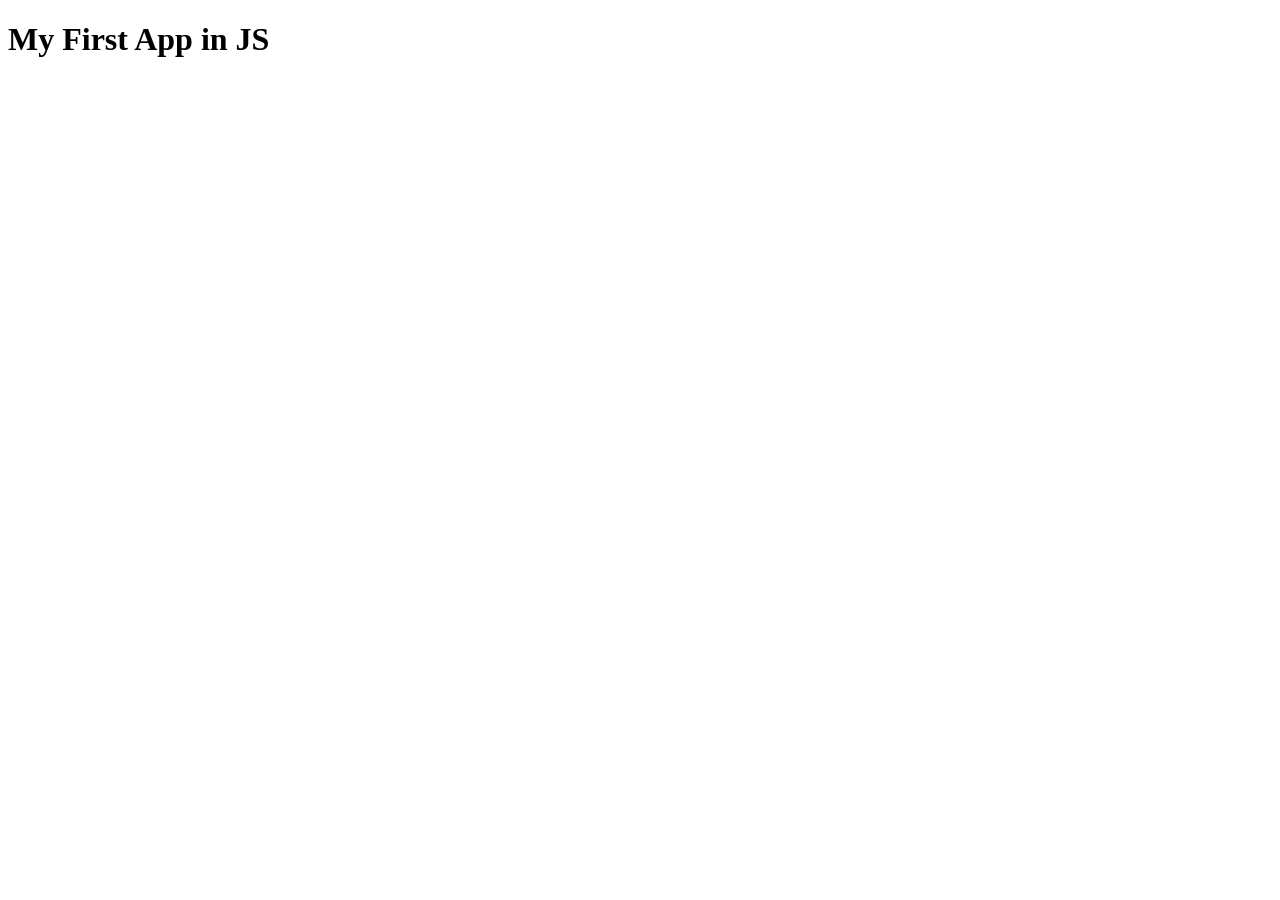
<file: 1-AddingJS_to_HTML/index.html>
<!doctype html>
<html lang="en">
  <head>
    <meta charset="UTF-8" />
    <meta name="viewport" content="width=device-width, initial-scale=1.0" />
    <title>Document</title>
  </head>
  <body>
    <h1>My First App in JS</h1>
    <script src="./script.js"></script>
  </body>
</html>
</file>
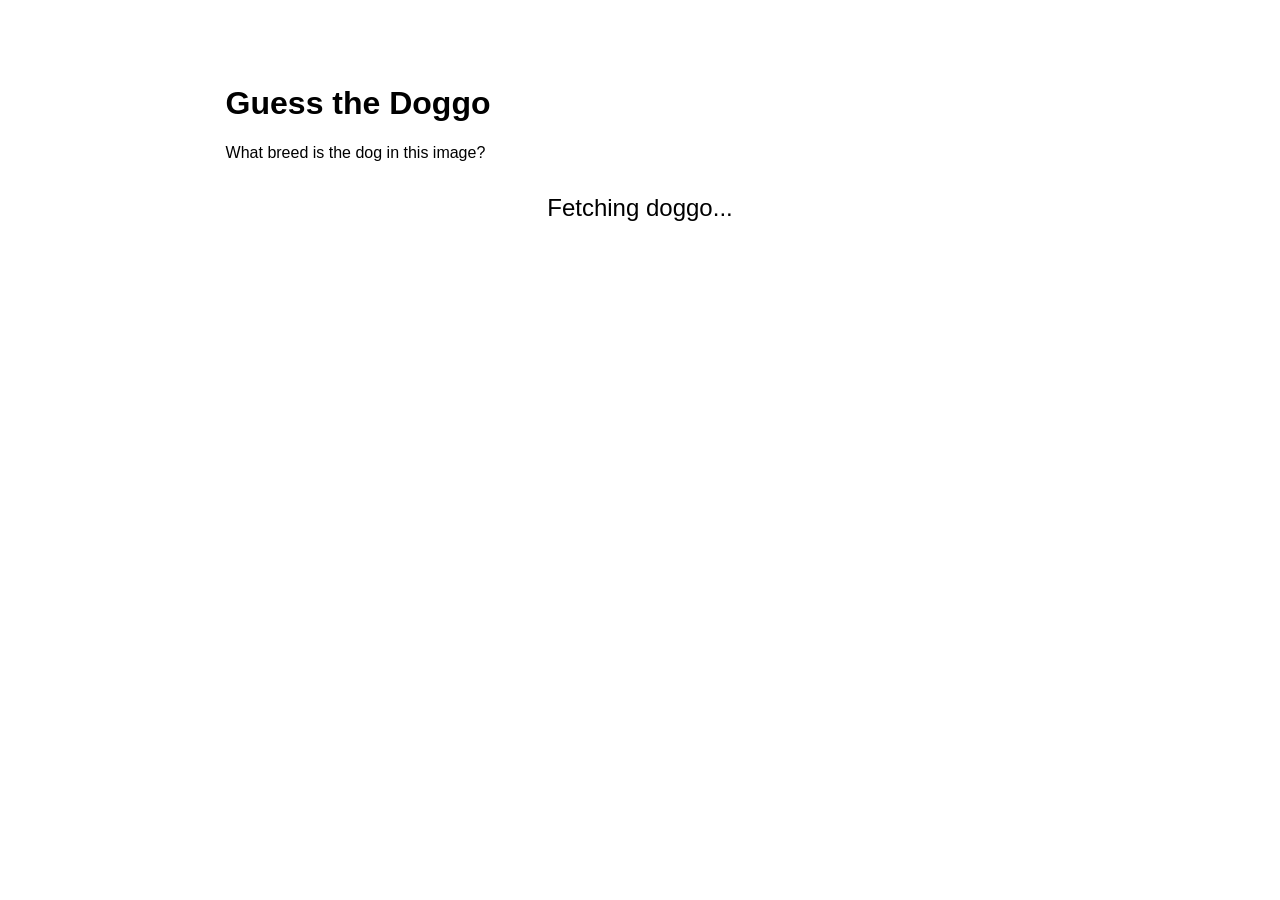
<file: 12-Fetch/index.html>
<!DOCTYPE html>
<html lang="es-ES">
  <head>
    <meta charset="utf-8">
    <title>Doggo Fetch</title>
    <style>
        body {
            margin: 1rem auto;
            padding: 3rem;
            font-family: sans-serif;
        }
        header {
            width: 70%;
            margin: 1em auto;
        }
        main {
            max-width: 70%;
            margin: 0px auto;
            display:flex; 
            flex-direction: column;
        }
        img {
            max-width: 100%;
        }
        #image-frame {
            font-size: x-large;
            text-align: center;
            margin: 1rem auto;
        }
        #explanation, #score {
            padding: 1rem;
            text-align: center;
        }
        #options {
            max-width: 100%;
            display: flex;
            flex-direction: column;
        }
        button {
            padding: 0.5rem;
            font-size: medium;
            border-radius: 5px;
        }
        .correct {
            background-color: lightgreen;
        }
        .incorrect {
            background-color: lightpink;
        }
        .hidden {
            display: none;
        }
    </style>
  </head>
  <body>
    <header>
    <h1>Guess the Doggo</h1>
    <p>What breed is the dog in this image?</p>

    </header>

    <main>
    <div id="image-frame" >
    </div>
    <div id="options">
    </div>

    </main>

  </body>


  <script type="module">

    const RANDOM_IMG_ENDPOINT = "https://dog.ceo/api/breeds/image/random";

    const BREEDS = ["affenpinscher", "african", "airedale", "akita", "appenzeller", "shepherd australian", "basenji", "beagle", "bluetick", "borzoi", "bouvier", "boxer", "brabancon", "briard", "norwegian buhund", "boston bulldog", "english bulldog", "french bulldog", "staffordshire bullterrier", "australian cattledog", "chihuahua", "chow", "clumber", "cockapoo", "border collie", "coonhound", "cardigan corgi", "cotondetulear", "dachshund", "dalmatian", "great dane", "scottish deerhound", "dhole", "dingo", "doberman", "norwegian elkhound", "entlebucher", "eskimo", "lapphund finnish", "bichon frise", "germanshepherd", "italian greyhound", "groenendael", "havanese", "afghan hound", "basset hound", "blood hound", "english hound", "ibizan hound", "plott hound", "walker hound", "husky", "keeshond", "kelpie", "komondor", "kuvasz", "labradoodle", "labrador", "leonberg", "lhasa", "malamute", "malinois", "maltese", "bull mastiff", "english mastiff", "tibetan mastiff", "mexicanhairless", "mix", "bernese mountain", "swiss mountain", "newfoundland", "otterhound", "caucasian ovcharka", "papillon", "pekinese", "pembroke", "miniature pinscher", "pitbull", "german pointer", "germanlonghair pointer", "pomeranian", "medium poodle", "miniature poodle", "standard poodle", "toy poodle", "pug", "puggle", "pyrenees", "redbone", "chesapeake retriever", "curly retriever", "flatcoated retriever", "golden retriever", "rhodesian ridgeback", "rottweiler", "saluki", "samoyed", "schipperke", "giant schnauzer", "miniature schnauzer", "english setter", "gordon setter", "irish setter", "sharpei", "english sheepdog", "shetland sheepdog", "shiba", "shihtzu", "blenheim spaniel", "brittany spaniel", "cocker spaniel", "irish spaniel", "japanese spaniel", "sussex spaniel", "welsh spaniel", "english springer", "stbernard", "american terrier", "australian terrier", "bedlington terrier", "border terrier", "cairn terrier", "dandie terrier", "fox terrier", "irish terrier", "kerryblue terrier", "lakeland terrier", "norfolk terrier", "norwich terrier", "patterdale terrier", "russell terrier", "scottish terrier", "sealyham terrier", "silky terrier", "tibetan terrier", "toy terrier", "welsh terrier", "westhighland terrier", "wheaten terrier", "yorkshire terrier", "tervuren", "vizsla", "spanish waterdog", "weimaraner", "whippet", "irish wolfhound"];

    
    // Utility function to get a randomly selected item from an array
    function getRandomElement(array) {
        const i = Math.floor(Math.random() * array.length);
        return array[i];
    }

    // Utility function to shuffle the order of items in an array in-place
    function shuffleArray(array) {
        return array.sort((a,b) => Math.random() - 0.5);
    }



    // TODO 1
    // Given an array of possible answers, a correct answer value, and a number of choices to get,
    // return a list of that many choices, including the correct answer and others from the array
    function getMultipleChoices(n, correctAnswer, array) {
        // Use a while loop and the getRandomElement() function
        // Make sure there are no duplicates in the array
        const options = [correctAnswer]
        while (options.length < n) {
            const element = getRandomElement(array)
            if (!options.includes(element)) {
                options.push(element)
            }
        }

        return shuffleArray(options)
    }

    // TODO 2
    // Given a URL such as "https://images.dog.ceo/breeds/poodle-standard/n02113799_2280.jpg"
    // return the breed name string as formatted in the breed list, e.g. "standard poodle"
    function getBreedFromURL(url) {
        // The string method .split(char) may come in handy
        // Try to use destructuring as much as you can
        const [,,,,dog] = url.split("/")
        const breed = dog.split("-")

        if (breed.length === 2) {
            return `${breed[1]} ${breed[0]}`
        } else {
            return breed[0]
        }
        
    }

    // TODO 3
    // Given a URL, fetch the resource at that URL, 
    // then parse the response as a JSON object,
    // finally return the "message" property of its body
    async function fetchMessage(url) {
        try {
            let res = await fetch(url)
            let body = await res.json()
            const {message} = body
            return message

        } catch (err) {
            return err
        }
        
    }

    // Function to add the multiple-choice buttons to the page
    function renderButtons(choicesArray, correctAnswer) {

        // Event handler function to compare the clicked button's value to correctAnswer
        // and add "correct"/"incorrect" classes to the buttons as appropriate
        function buttonHandler(e) {
            if (e.target.value === correctAnswer) {
                e.target.classList.add("correct");
            } else {
                e.target.classList.add("incorrect");
                document.querySelector(`button[value="${correctAnswer}"]`).classList.add("correct");
            }
        }

        const options = document.getElementById("options"); // Container for the multiple-choice buttons

        // TODO 4
        // For each of the choices in choicesArray,
        // Create a button element whose name, value, and textContent properties are the value of that choice,
        // attach a "click" event listener with the buttonHandler function,
        // and append the button as a child of the options element
        for (let choice of choicesArray) {
            const button = document.createElement("button")
            button.textContent = choice
            button.value = choice
            button.name = choice
            button.addEventListener("click", buttonHandler)
            options.appendChild(button)
        }
    }


    // Function to add the quiz content to the page
    function renderQuiz(imgUrl, correctAnswer, choices) {
        const image = document.createElement("img");
        image.setAttribute("src", imgUrl);
        const frame = document.getElementById("image-frame");

        image.addEventListener("load", () => {
            // Wait until the image has finished loading before trying to add elements to the page
            frame.replaceChildren(image);
            renderButtons(choices, correctAnswer);
        })
        
    }

    // Function to load the data needed to display the quiz
    async function loadQuizData() {
        document.getElementById("image-frame").textContent = "Fetching doggo...";
        
        const doggoImgUrl = await fetchMessage(RANDOM_IMG_ENDPOINT);
        const correctBreed = getBreedFromURL(doggoImgUrl);
        const breedChoices = getMultipleChoices(3, correctBreed, BREEDS);

        return [doggoImgUrl, correctBreed, breedChoices];
    }

    // TODO 5
    // Asynchronously call the loadQuizData() function,     
    // Then call renderQuiz() with the returned imageUrl, correctAnswer, and choices 
    const [img, correct, choices] = await loadQuizData()
    renderQuiz(img, correct, choices)
    

  </script>
</html>
</file>
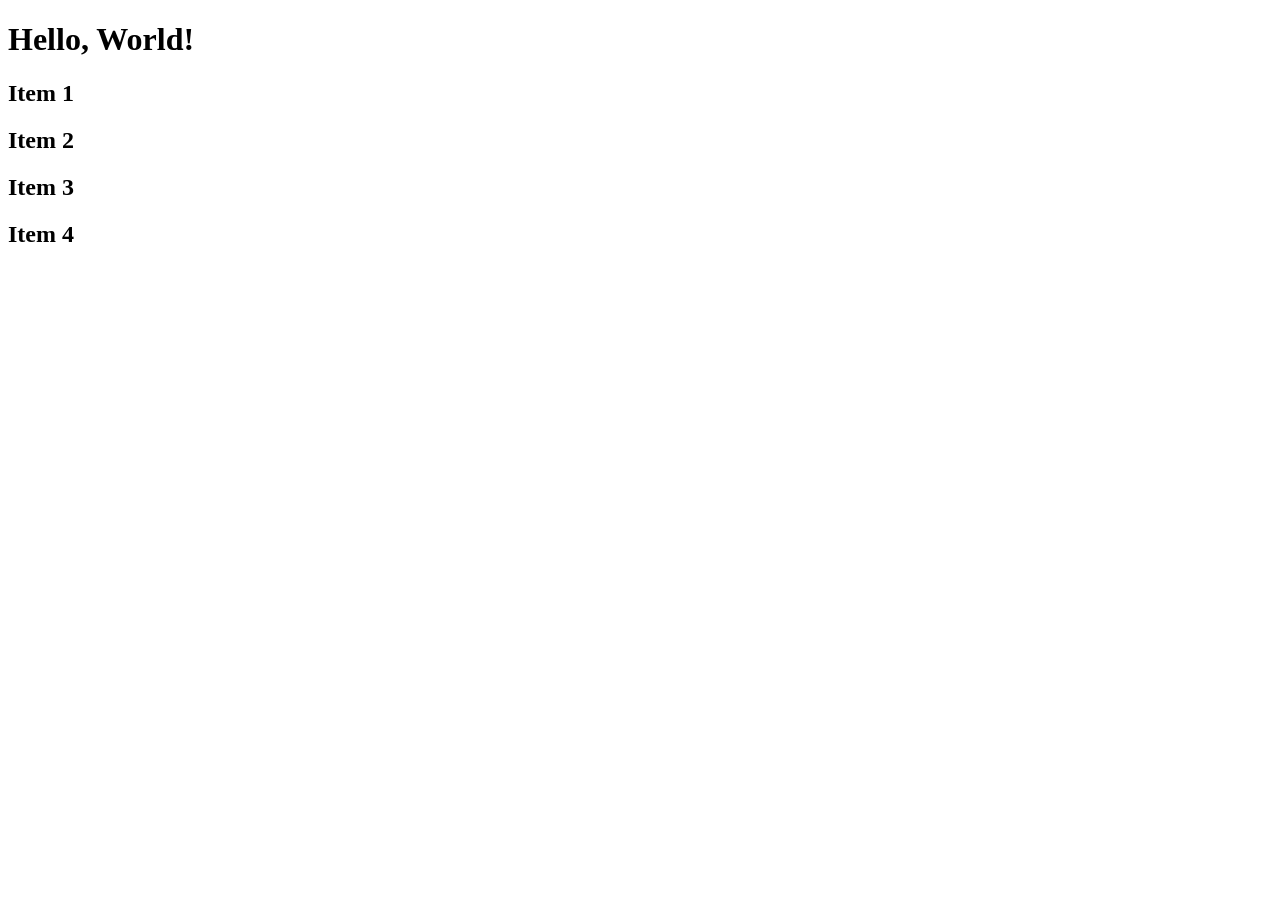
<file: 11-DOM/11.1-Selecting/index.html>
<!DOCTYPE html>
<html lang="en">
<head>
    <meta charset="UTF-8">
    <meta name="viewport" content="width=device-width, initial-scale=1.0">
    <title>DOM</title>
</head>
<body>
    <h1 id="heading">Hello, World!</h1>
    <h2 class="item">Item 1</h2>
    <h2 class="item">Item 2</h2>
    <h2 class="item">Item 3</h2>

    <script src="document.js"></script>
</body>
</html>
</file>
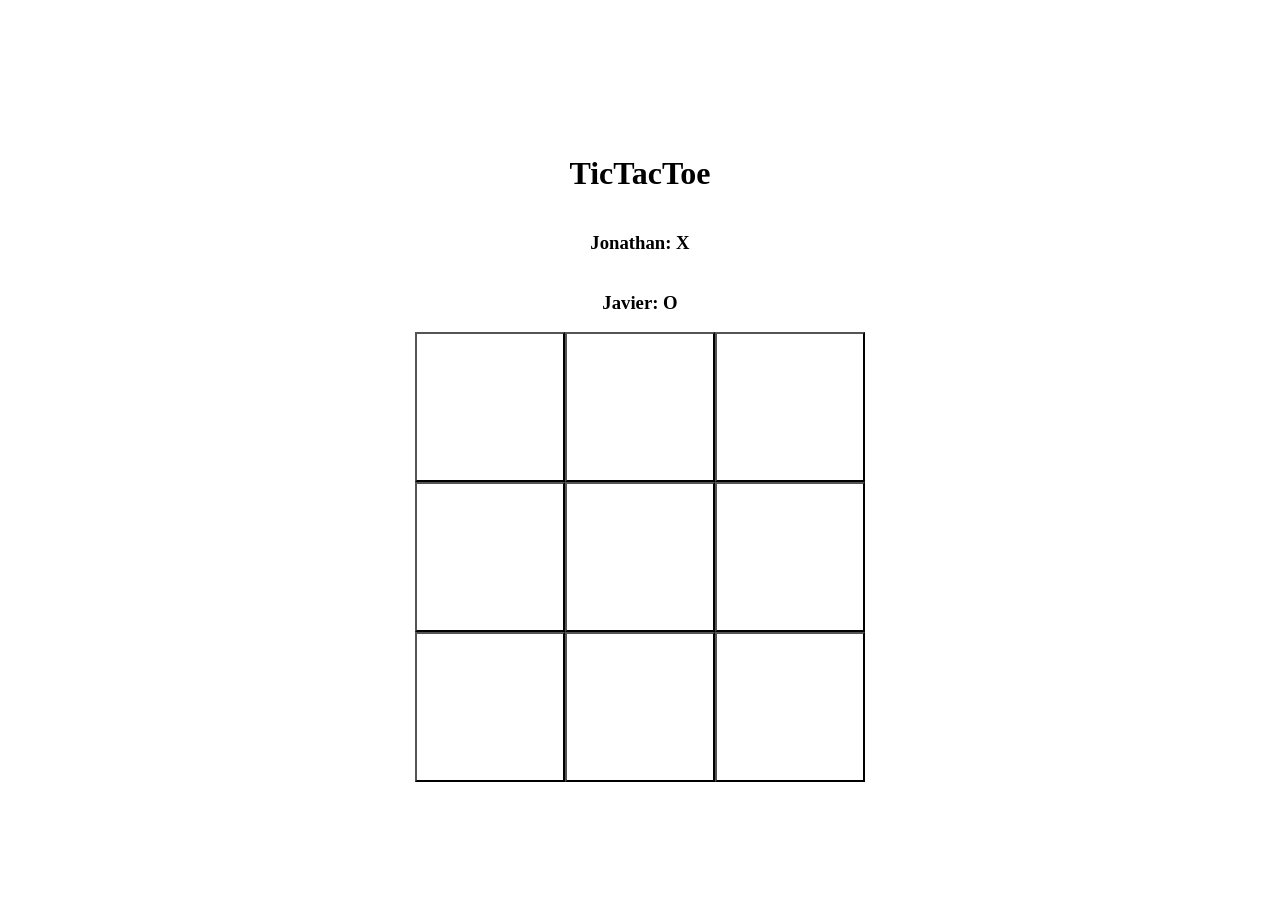
<file: 11-DOM/11.5-TicTacToe/index.html>
<!doctype html>
<html lang="en">
  <head>
    <meta charset="UTF-8" />
    <meta name="viewport" content="width=device-width, initial-scale=1.0" />
    <title>TicTacToe</title>
    <link rel="stylesheet" href="style.css">
  </head>
  <body>
    <div class="game-container">
      <h1>TicTacToe</h1>
      <h3>Jonathan: X</h3>
      <h3>Javier: O</h3>

      <div class="board">
        <button id="1"></button>
        <button id="2"></button>
        <button id="3"></button>
        <button id="4"></button>
        <button id="5"></button>
        <button id="6"></button>
        <button id="7"></button>
        <button id="8"></button>
        <button id="9"></button>
      </div>
    </div>
    <script src="app.js"></script>
  </body>
</html>
</file>
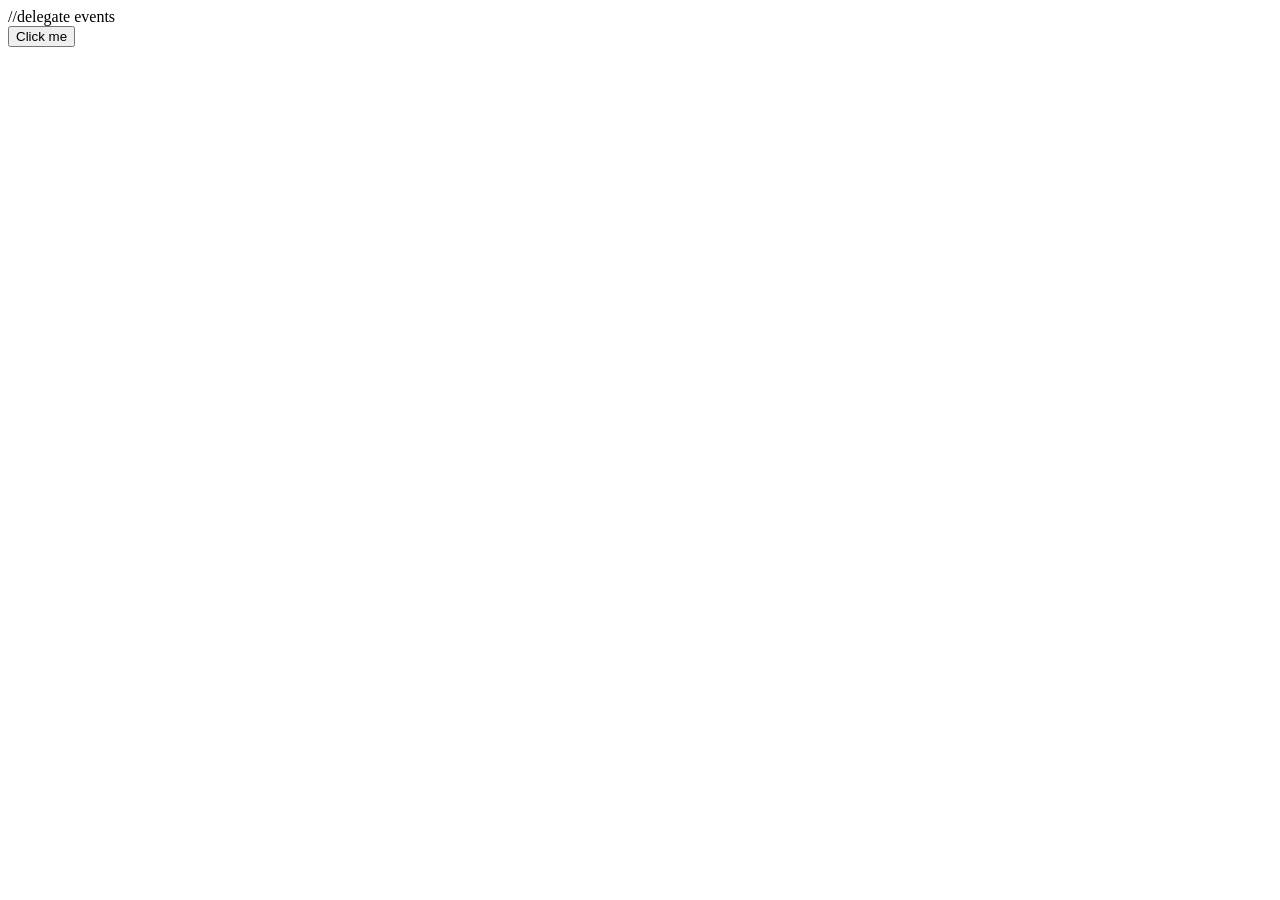
<file: 11-DOM/11-4-DelegatinEvents/delegate.html>
<!doctype html>
<html lang="en">
  <head>
    <meta charset="UTF-8" />
    <meta name="viewport" content="width=device-width, initial-scale=1.0" />
    <title>Document</title>
  </head>
  <body>
    //delegate events
    <div class="outer">
      <div class="middle">
        <div class="inner">
          <!-- content -->
          <button class="btn">Click me</button>
         </div>
      </div>
    </div>

    <script src="delegate.js"></script>
  </body>
</html>
</file>
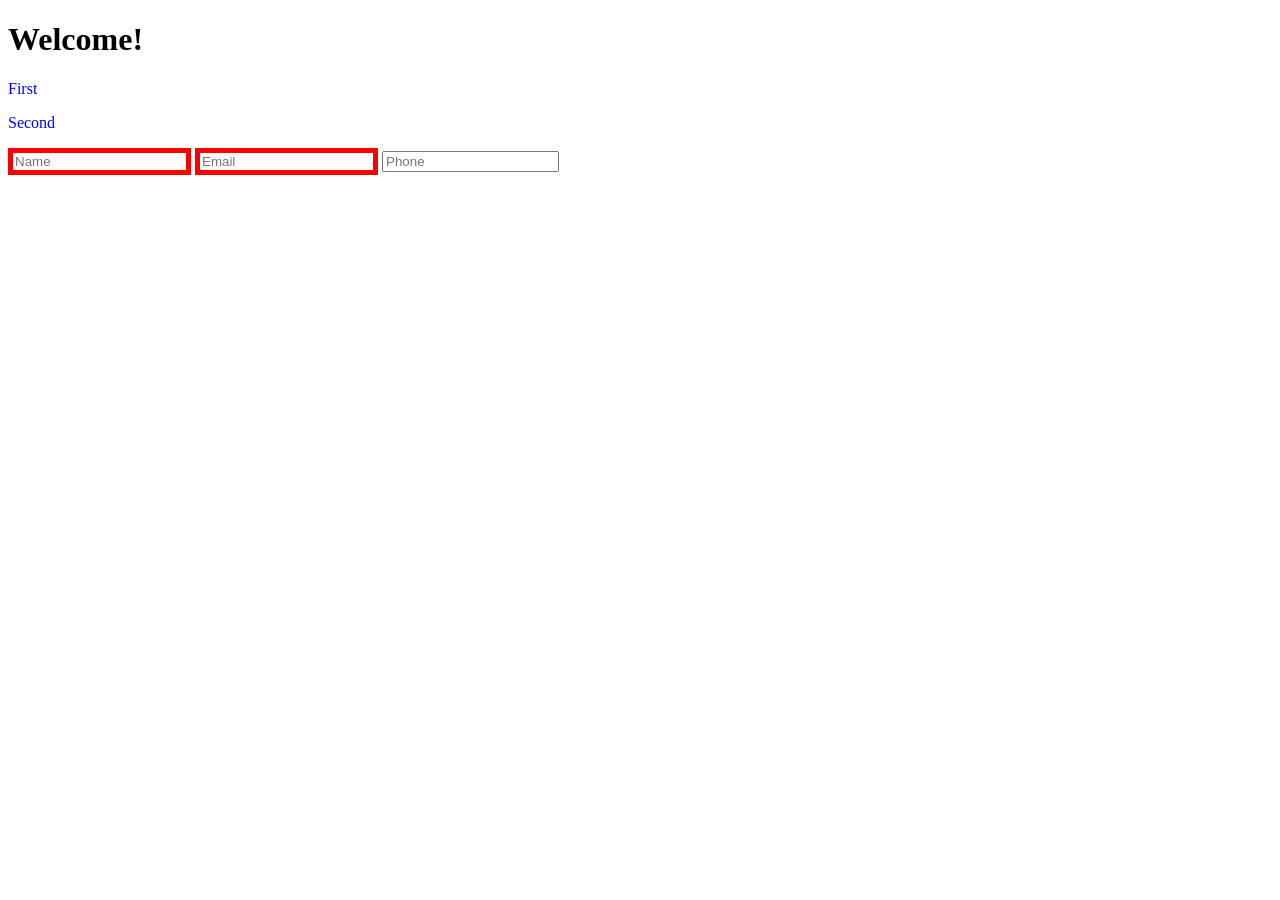
<file: 11-DOM/11.2-Practice/practice.html>
<!DOCTYPE html>
<html lang="en">
<head>
    <meta charset="UTF-8">
    <meta name="viewport" content="width=device-width, initial-scale=1.0">
    <title>Practice</title>
</head>
<body>
    <h1 id="main-header">Practice</h1>
    <p class="text">First</p>
    <p class="text">Second</p>
    <p class="text">Third</p>
    <input type="text" class="required" placeholder="Name">
    <input type="email" class="required" placeholder="Email">
    <input type="tel" placeholder="Phone">

    <script src="pratice.js"></script>

</body>
</html>
</file>
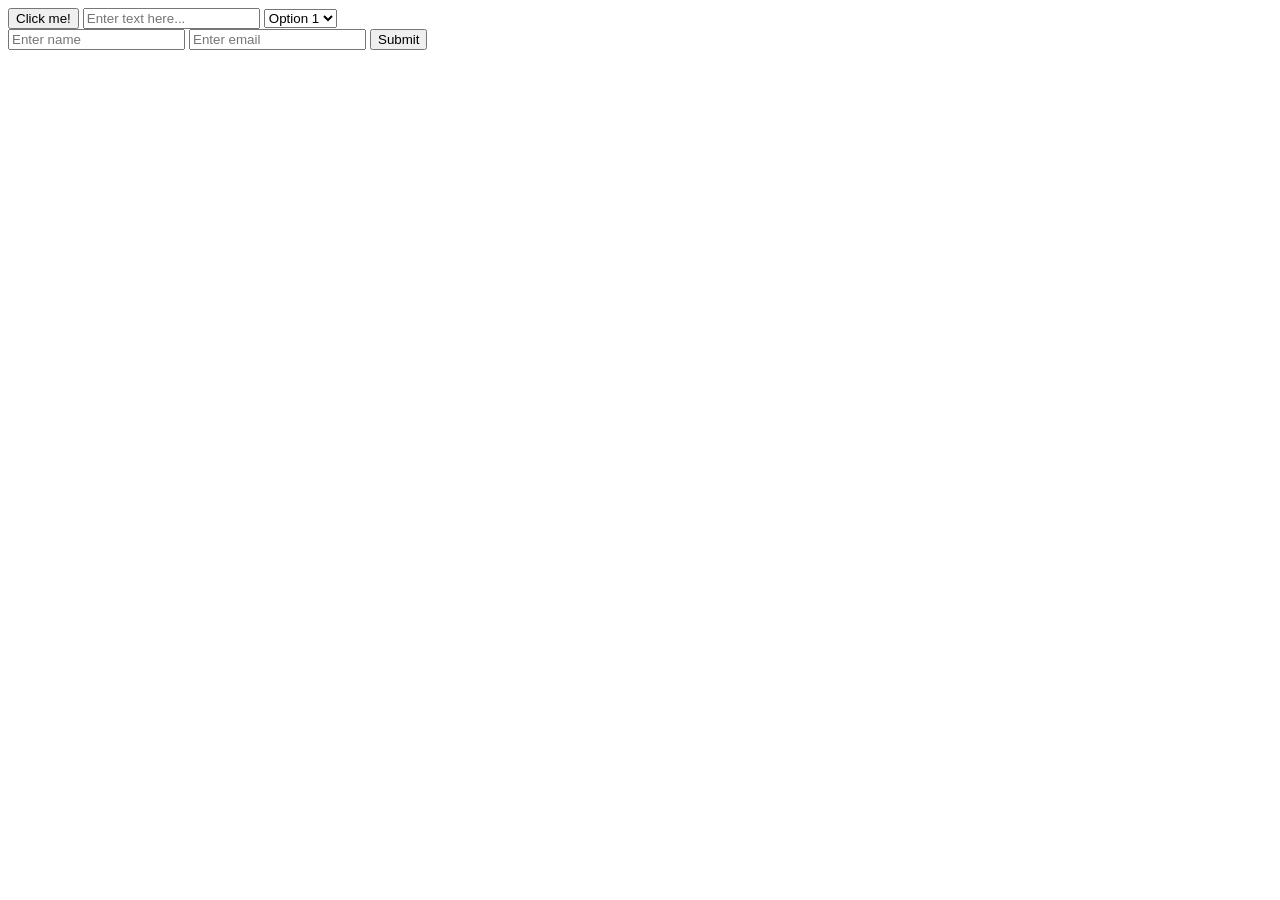
<file: 11-DOM/11.3-EventListeners/events.html>
<!DOCTYPE html>
<html lang="en">
<head>
    <meta charset="UTF-8">
    <meta name="viewport" content="width=device-width, initial-scale=1.0">
    <title>Document</title>
</head>
<body>
    <button>Click me!</button>
    <input type="text" placeholder="Enter text here...">
    <select>
        <option value="option1">Option 1</option>
        <option value="option2">Option 2</option>
    </select>
    <form>
        <input type="text" placeholder="Enter name">
        <input type="email" placeholder="Enter email">
        <button type="submit">Submit</button>
    </form>

    <script src="events.js"></script>
</body>
</html>
</file>
<file: 11-DOM/11.5-TicTacToe/style.css>
.game-container {
    width: 100%;
    height: 100vh;
    display: flex;
    flex-direction: column;
    justify-content: center;
    align-items: center;
}

button {
    width: 150px;
    height: 150px;
    background-color: white;
    cursor: pointer;
}

.board {
    display: grid;
    grid-template-columns: 1fr 1fr 1fr;
}
</file>
